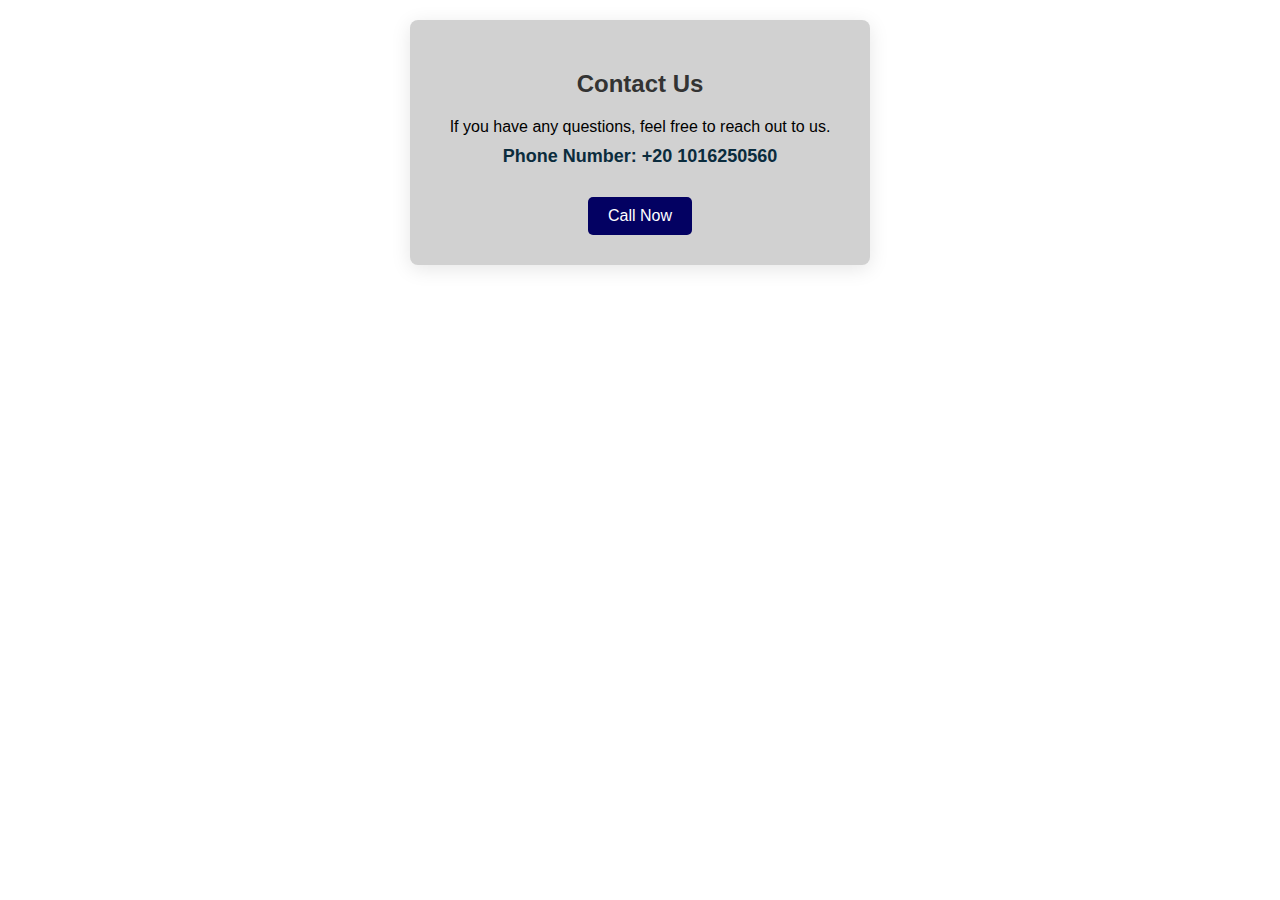
<file: cotect.HTML>
<!DOCTYPE html>
<html lang="en">
<head>
    <meta charset="UTF-8">
    <meta name="viewport" content="width=device-width, initial-scale=1.0">
    <title>Contact Us</title>
    <style>
        body {
            font-family: 'Arial', sans-serif;
            background-color:#ffffff;
            margin: 0;
            padding: 20px;
        }
        .contact {
            background: #d1d1d1;
            padding: 30px;
            border-radius: 8px;
            box-shadow: 0 4px 20px rgba(0, 0, 0, 0.1);
            max-width: 400px;
            margin: auto;
            text-align: center;
        }
        h2 {
            color: #333;
            margin-bottom: 20px;
        }
        p {
            color: #000000;
            font-size: 16px;
            margin: 10px 0;
        }
        .phone {
            font-weight: bold;
            color: #0b2c3d;
            font-size: 18px;
        }
        .contact-button {
            display: inline-block;
            margin-top: 20px;
            padding: 10px 20px;
            background-color:#030162;
            color: white;
            text-decoration: none;
            border-radius: 5px;
            transition: background-color 0.3s;
        }
        .contact-button:hover {
            background-color: #2a298f;
        }
    </style>
</head>
<body>

<div class="contact">
    <h2>Contact Us</h2>
    <p>If you have any questions, feel free to reach out to us.</p>
    <p class="phone">Phone Number: +20 1016250560</p>
    <a href="tel:+20 1016250560" class="contact-button">Call Now</a>
    </div>

</body>
</html>
</file>
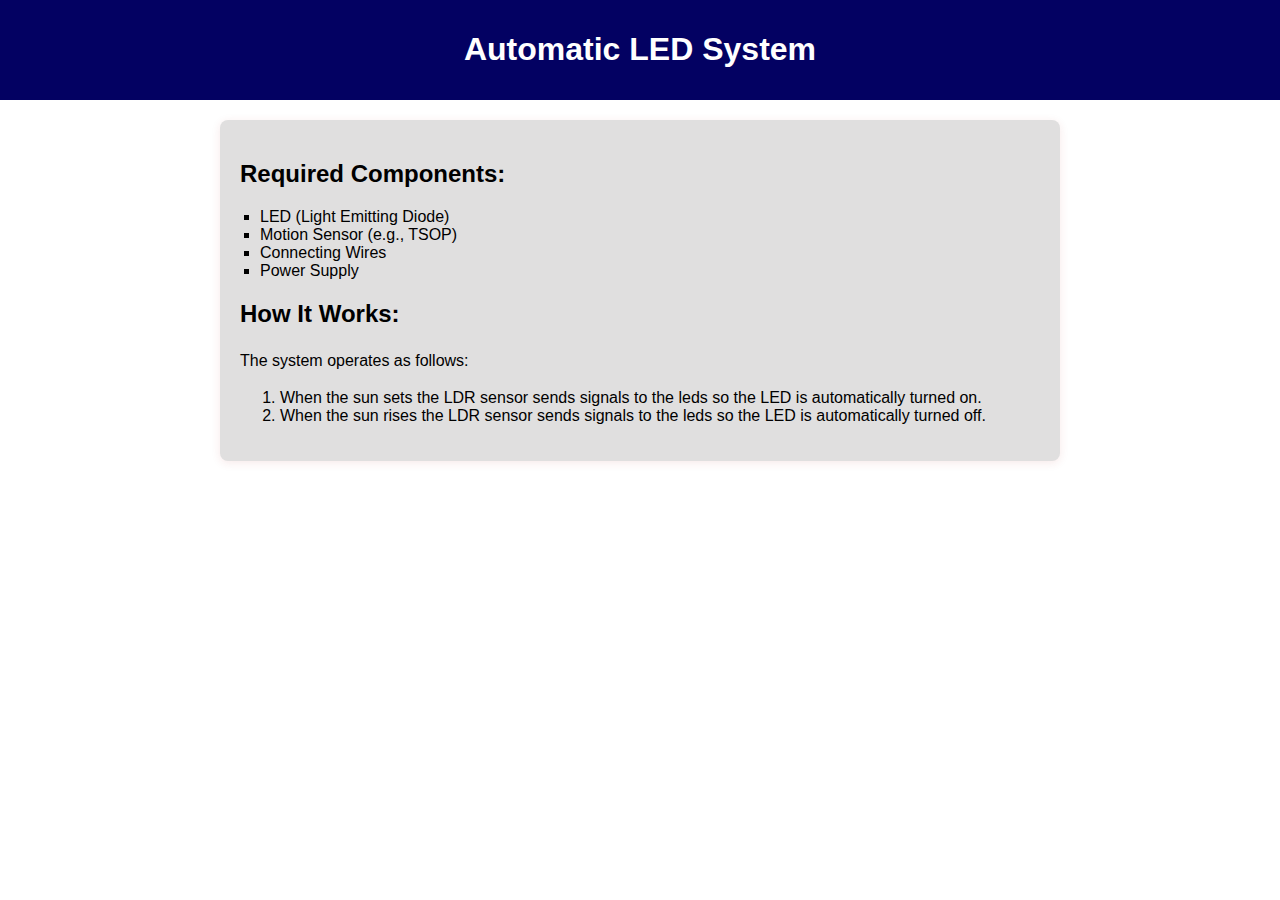
<file: LEVEL 1.HTML>
<!DOCTYPE html>
<html lang="en">
<head>
    <meta charset="UTF-8">
    <meta name="viewport" content="width=device-width, initial-scale=1.0">
    <title>Automatic LED System</title>
    <style>
        body {
            font-family: Arial, sans-serif;
            background-color: WHITE;
            margin: 0;
            padding: 0;
            overflow-x: hidden;
        }
        header {
            background: #030162;
            color: white;
            padding: 10px 0;
            text-align: center;
        }
        .container {
            max-width: 800px;
            margin: 20px auto;
            padding: 20px;
            background: #e0dfdf;
            border-radius: 8px;
            box-shadow: 0 2px 10px rgba(176, 41, 41, 0.1);
        }
        h1 {
            color: WHITE;
        }
        .okj{
            color: black;
        }
        p {
            line-height: 1.6;
        }
        ul {
            list-style-type: square;
            padding-left: 20px;
            color: #000000;
        }
        .code {
            background-color: #eee;
            padding: 10px;
            border-radius: 5px;
            font-family: monospace;
            overflow-x: auto;
        }
        
        .image-overlay {
            position: absolute;
            top: 0;
            left: 0;
            right: 0;
            bottom: 0;
            background: rgba(0, 0, 0, 0.5);
            color: white;
            display: flex;
            align-items: center;
            justify-content: center;
            font-size: 24px;
            text-align: center;
        }
    .oll{
        color: #000000;
    }
    .olk{
        color: #000000;
    }
    </style>
</head>
<body>

    <header>
        <h1>Automatic LED System</h1>
    </header>

    <div class="container">
        <h2 class="okj">Required Components:</h2>
        <ul>
            <li>LED (Light Emitting Diode)</li>
            <li>Motion Sensor (e.g., TSOP)</li>
            <li>Connecting Wires</li>
            <li>Power Supply</li>
        </ul>

        <h2 class="okj">How It Works:</h2>
        <p class="olk">The system operates as follows:</p>
        <ol class="oll">
            <li>When the sun sets the LDR sensor sends signals to the leds so the LED is automatically turned on.</li>
            <li>When the sun rises the LDR sensor sends signals to the leds so the LED is automatically turned off.</li>
        </ol>
</file>
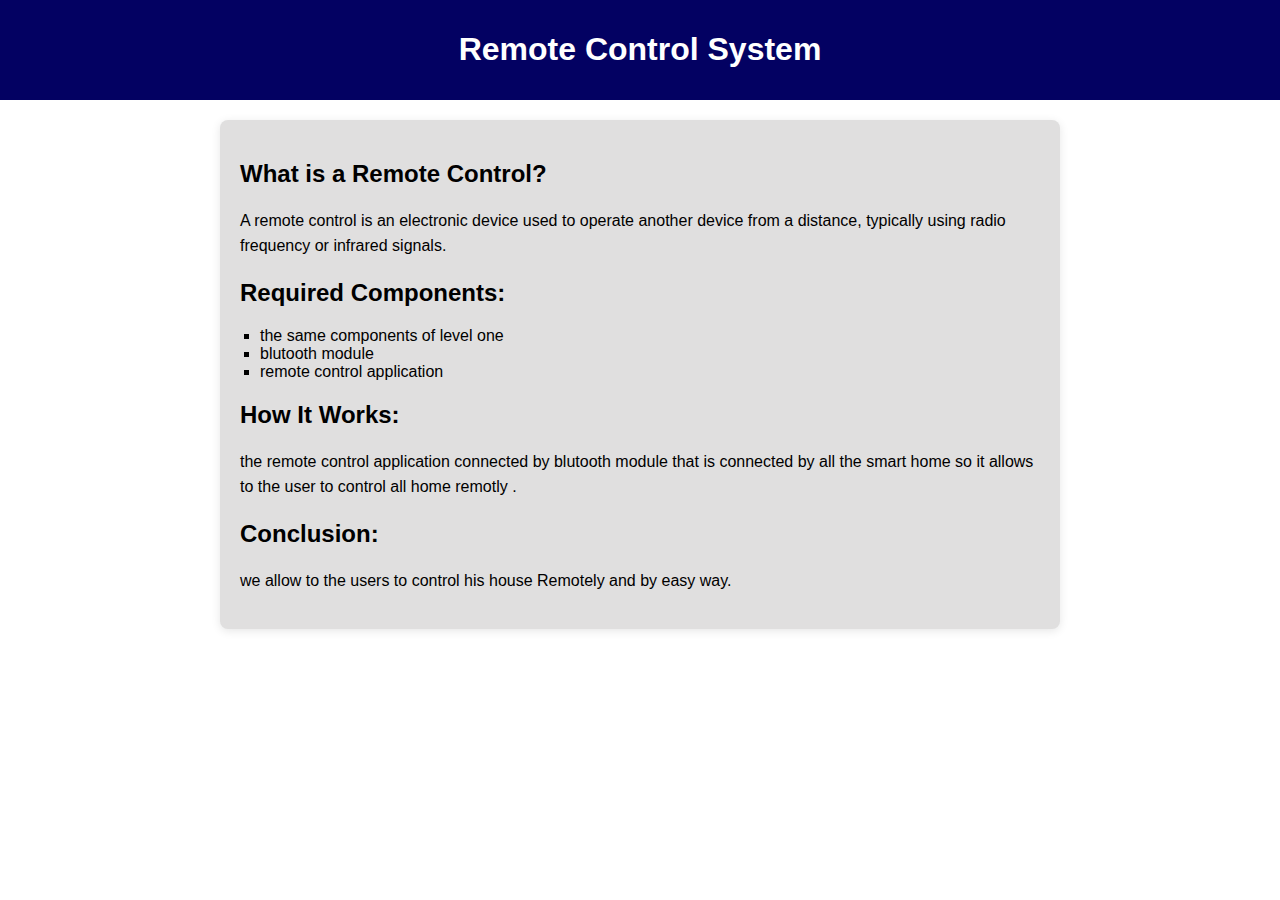
<file: LEVEL 2.HTML>
<!DOCTYPE html>
<html lang="en">
<head>
    <meta charset="UTF-8">
    <meta name="viewport" content="width=device-width, initial-scale=1.0">
    <title>Remote Control System</title>
    <style>
        body {
            font-family: Arial, sans-serif;
            background-color: #ffffff;
            margin: 0;
            padding: 0;
            overflow-x: hidden;
        }
        header {
            background: #030162;
            padding: 10px 0;
            text-align: center;
        }
        .container {
            max-width: 800px;
            margin: 20px auto;
            padding: 20px;
            background: #e0dfdf;
            border-radius: 8px;
            box-shadow: 0 2px 10px rgba(0, 0, 0, 0.1);
        }
        h1{
            color: rgb(255, 255, 255);
        }
        p {
            line-height: 1.6;
        }
        ul {
            list-style-type: square;
            padding-left: 20px;
        }
        .code {
            background-color: #eee;
            padding: 10px;
            border-radius: 5px;
            font-family: monospace;
            overflow-x: auto;
        }
       
        .image-overlay {
            position: absolute;
            top: 0;
            left: 0;
            right: 0;
            bottom: 0;
            background: rgba(0, 0, 0, 0.5);
            color: white;
            display: flex;
            align-items: center;
            justify-content: center;
            font-size: 24px;
            text-align: center;
        }
    </style>
</head>
<body>

    <header>
        <h1 class="plp">Remote Control System</h1>
    </header>

    <div class="container">
        <h2>What is a Remote Control?</h2>
        <p>A remote control is an electronic device used to operate another device from a distance, typically using radio frequency or infrared signals.</p>

        <h2 class="plp">Required Components:</h2>
        <ul>
            <li>the same components of level one</li>
            <li>blutooth module</li>
            <li>remote control application</li>
        </ul>

        <h2>How It Works:</h2>
        <p>the remote control application connected by blutooth module that is connected by all the smart home so it allows to the user to control all home remotly .</p>


        <h2>Conclusion:</h2>
        <p>we allow to the users to control his house Remotely and by easy way.</p>
    </div>

</body>
</html>
</file>
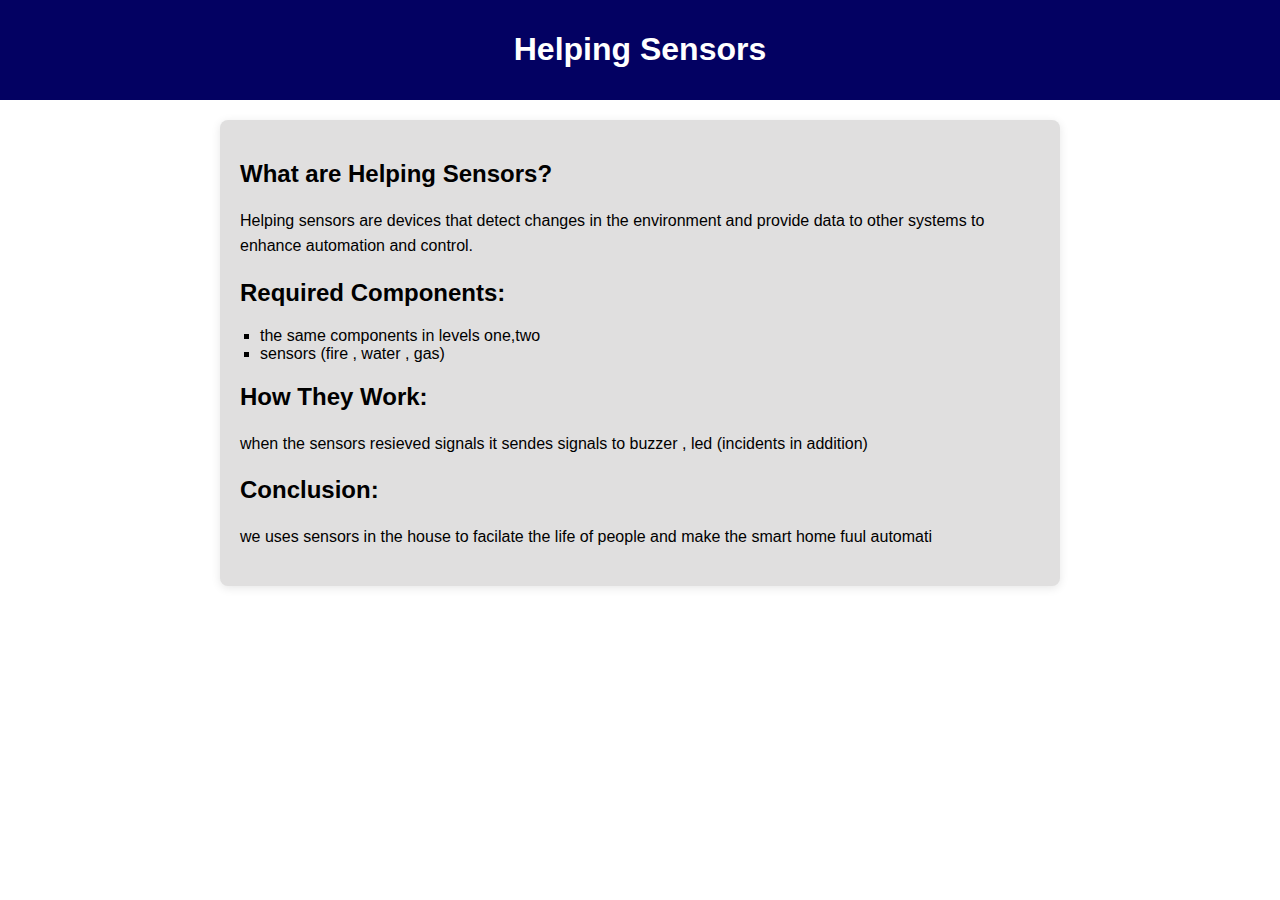
<file: LEVEL 3.HTML>
<!DOCTYPE html>
<html lang="en">
<head>
    <meta charset="UTF-8">
    <meta name="viewport" content="width=device-width, initial-scale=1.0">
    <title>Helping Sensors</title>
    <style>
        body {
            font-family: Arial, sans-serif;
            background-color: #ffffff;
            margin: 0;
            padding: 0;
            overflow-x: hidden;
        }
        header {
            background: #030162;
            color: white;
            padding: 10px 0;
            text-align: center;
        }
        .container {
            max-width: 800px;
            margin: 20px auto;
            padding: 20px;
            background: #e0dfdf;
            border-radius: 8px;
            box-shadow: 0 2px 10px rgba(0, 0, 0, 0.1);
        }
        h1 {
            color: #ffffff;
        }
        p {
            line-height: 1.6;
        }
        ul {
            list-style-type: square;
            padding-left: 20px;
        }
        .code {
            background-color: #eee;
            padding: 10px;
            border-radius: 5px;
            font-family: monospace;
            overflow-x: auto;
        }
        .image-container {
            position: relative;
            height: 300px;
            overflow: hidden;
        }
        .image-container img {
            position: absolute;
            top: 0;
            left: 50%;
            transform: translateX(-50%);
            width: 100%;
            height: auto;
            opacity: 0.8;
        }
        .image-overlay {
            position: absolute;
            top: 0;
            left: 0;
            right: 0;
            bottom: 0;
            background: rgba(0, 0, 0, 0.5);
            color: white;
            display: flex;
            align-items: center;
            justify-content: center;
            font-size: 24px;
            text-align: center;
        }
    </style>
</head>
<body>

    <header>
        <h1>Helping Sensors</h1>
    </header>


    <div class="container">
        <h2 class="aa">What are Helping Sensors?</h2>
        <p>Helping sensors are devices that detect changes in the environment and provide data to other systems to enhance automation and control.</p>

        <h2 class="aa">Required Components:</h2>
        <ul>
            <li>the same components in levels one,two</li>
            <li>sensors (fire , water , gas)</li>
        </ul>

        <h2>How They Work:</h2>
        <p>when the sensors resieved signals it sendes signals to buzzer , led (incidents in addition) </p>

        <h2>Conclusion:</h2>
        <p>we uses sensors in the house to facilate the life of people and make the smart home fuul automati</p>

</body>
</html>
</file>
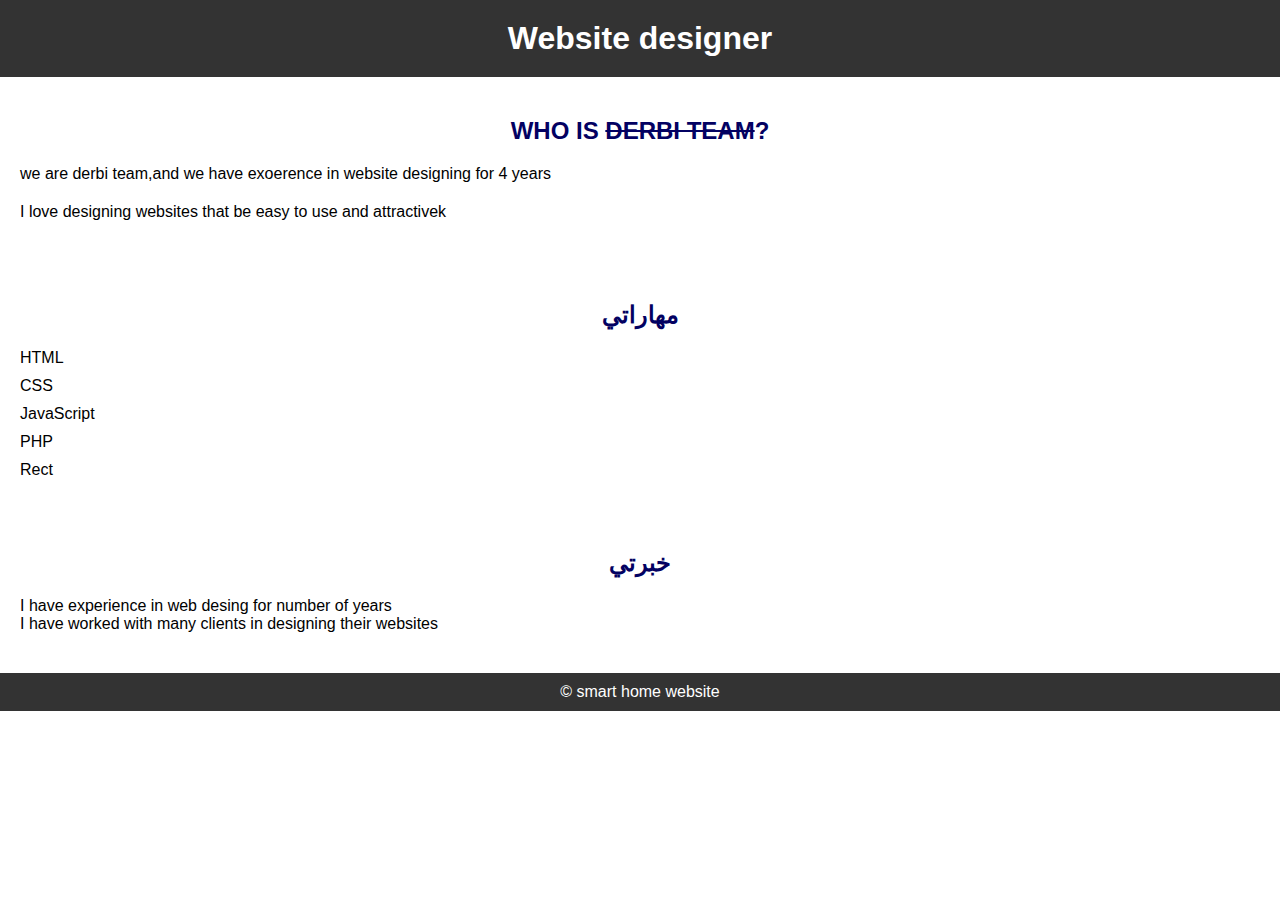
<file: o&m.html>
<!DOCTYPE html>
<html lang="ar">
<head>
    <meta charset="UTF-8">
    <meta name="viewport" content="width=device-width, initial-scale=1.0">
    <title>smart home</title>
    <link rel="stylesheet" href="style.css">
</head>
<body>
    <header>
        <h1>Website designer</h1>
    </header>
    <section class="about-designer">
        <h2>WHO IS <s>DERBI TEAM</s>?</h2>
        <p>we are derbi team,and we have exoerence in website designing for 4 years </p>
        <p>I love designing websites that be easy to use and attractivek</p>
    </section>
    <section class="skills">
        <h2 class="AZ">مهاراتي</h2>
        <ul>
            <li>HTML</li>
            <li>CSS</li>
            <li>JavaScript</li>
            <li>PHP</li>
            <li>Rect</li>
        </ul>
    </section>
    <section class="experience">
        <h2 class="AZ">خبرتي</h2>
        <p>I have experience in web desing for number of years </p>
        <p>I have worked with many clients in designing their websites</p>
    </section>
   
    <footer>
        <p>&copy;  smart home website</p>
    </footer>

    
</body>
</html>
</file>
<file: style.css>
* {
    margin: 0;
    padding: 0;
    box-sizing: border-box;
  }
  
  body {
    font-family: Arial,sans-serif;
    background-color: #ffffff ;
  }
  
 .ooo {
   background-color: #030162;
   color: #dad8d8;
    padding: 20px;
    text-align: center;
  }
  
  header .logo {
    font-size: 2rem;
    font-weight: bold;
  }
  
  header nav ul {
    list-style: none;
    padding: 0;
  }
  
  header nav ul li {
    display: inline;
    margin: 0 15px;
  }
  
  header nav ul li a {
    color: white;
    text-decoration: none;
  }

  .id{   
    left: 70px;
    background-color: #333;
    border-radius: 3px ;
  }
  #hero {
    background-color: #d1d1d1;
    color: #030162;
    padding: 50px;
    text-align: center;
  }
  
  #hero h1 {
    font-size: 3rem;
  }
  
  #hero button {
    background-color: #030162;
    border: none;
    padding: 10px 20px;
    color: white;
    font-size: 1.2rem;
    cursor: pointer;
    margin-top: 20px;
  }
  
  #hero button:hover {
    background-color: #2a298f;
  }
  
  section {
    padding: 40px;
    margin: 20px 0;

  }
  
  h2 {
    text-align: center;
    margin-bottom: 20px;
    color:#030162;
  }
  
  .feature {
    background-color: #030162;
    padding: 20px;
    margin: 10px;
    box-shadow: 0 4px 6px rgba(0, 0, 0, 0.1);
   color: #fff;
  }
  .omar{
    background-color: #d1d1d1;
    padding: 20px;
    margin: 10px;
    box-shadow: 0 4px 6px rgba(0, 0, 0, 0.1);
   color: #5d5c5c;
  }
  ul {
    list-style: none;
  }
  
  ul li {
    margin: 10px 0;
  }
  
  footer {
    background-color: #333;
    color: white;
    text-align: center;
    padding: 20px;
  }
  
  footer a {
    color: #858d71;
    text-decoration: none;
  }
  
.container {
  text-align: center;
  padding: 20px;
}

.language-toggle {
  position: absolute;
  top: 20px;
  right: 20px;
}


.content {
  /* height: 2000px; لجعل الصفحة أطول حتى نتمكن من التمرير */
  background-image: url('../images.png'); /* مسار الصورة */
  background-attachment: fixed; /* لجعل الصورة ثابتة أثناء التمرير */
  background-size: cover; /* لضبط الصورة لتغطي كامل الخلفية */
  background-position: center; /* لضبط الصورة في المنتصف */
  text-align: center;
  color: black;
  font-family: Arial, sans-serif;
  padding: 50px;
  width: 100%;
  height: 100%;
}


a{
  text-decoration: none;
  color:  #030162;
}


/* me */
body {
  font-family: Arial, sans-serif;
  margin: 0;
  padding: 0;
}

header {
  background-color: #333;
  color: #fff;
  padding: 20px;
  text-align: center;
}

header h1 {
  margin: 0;
}

.about-designer {
  padding: 20px;
}

.about-designer h2 {
  margin-top: 0;
}

.about-designer p {
  margin-bottom: 20px;
}

.about-designer img {
  object-fit: cover;
  border-radius: 10px;
    /* height: 2000px; لجعل الصفحة أطول حتى نتمكن من التمرير */
    background-image: url('../images.png'); /* مسار الصورة */
    background-attachment: fixed; /* لجعل الصورة ثابتة أثناء التمرير */
    background-size: cover; /* لضبط الصورة لتغطي كامل الخلفية */
    background-position: center; /* لضبط الصورة في المنتصف */
    text-align: center;
    color: black;
    font-family: Arial, sans-serif;
    padding: 300px;
    width: 100%;
    height: 100%;
}

.skills {
  padding: 20px;
}

.skills h2 {
  margin-top: 0;
}

.skills ul {
  list-style: none;
  padding: 0;
  margin: 0;
}

.skills li {
  margin-bottom: 10px;
}
.ppp{
  color: #6663eb; 
}
.experience {
  padding: 20px;
}

.experience h2 {
  margin-top: 0;
}

footer {
  background-color: #333;
  color: #fff;
  padding: 10px;
  text-align: center;
  clear: both;
}
</file>
